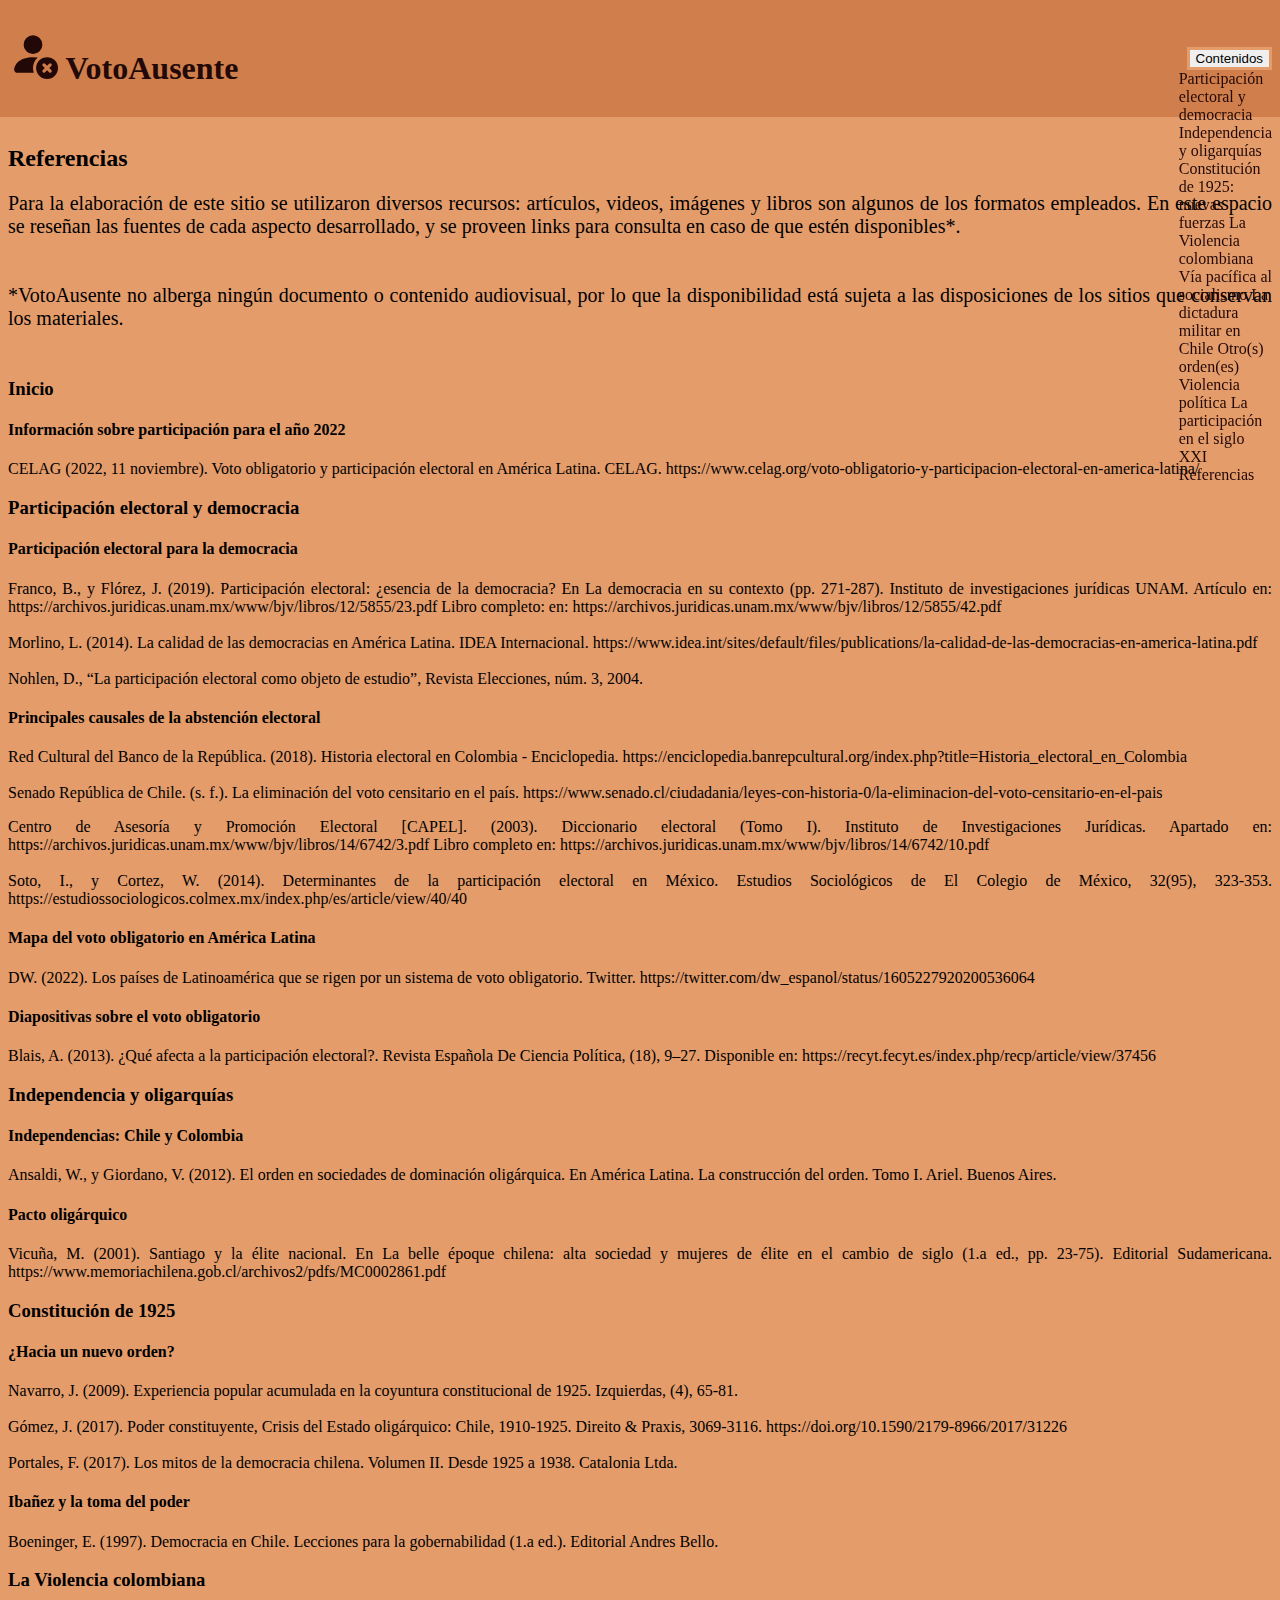
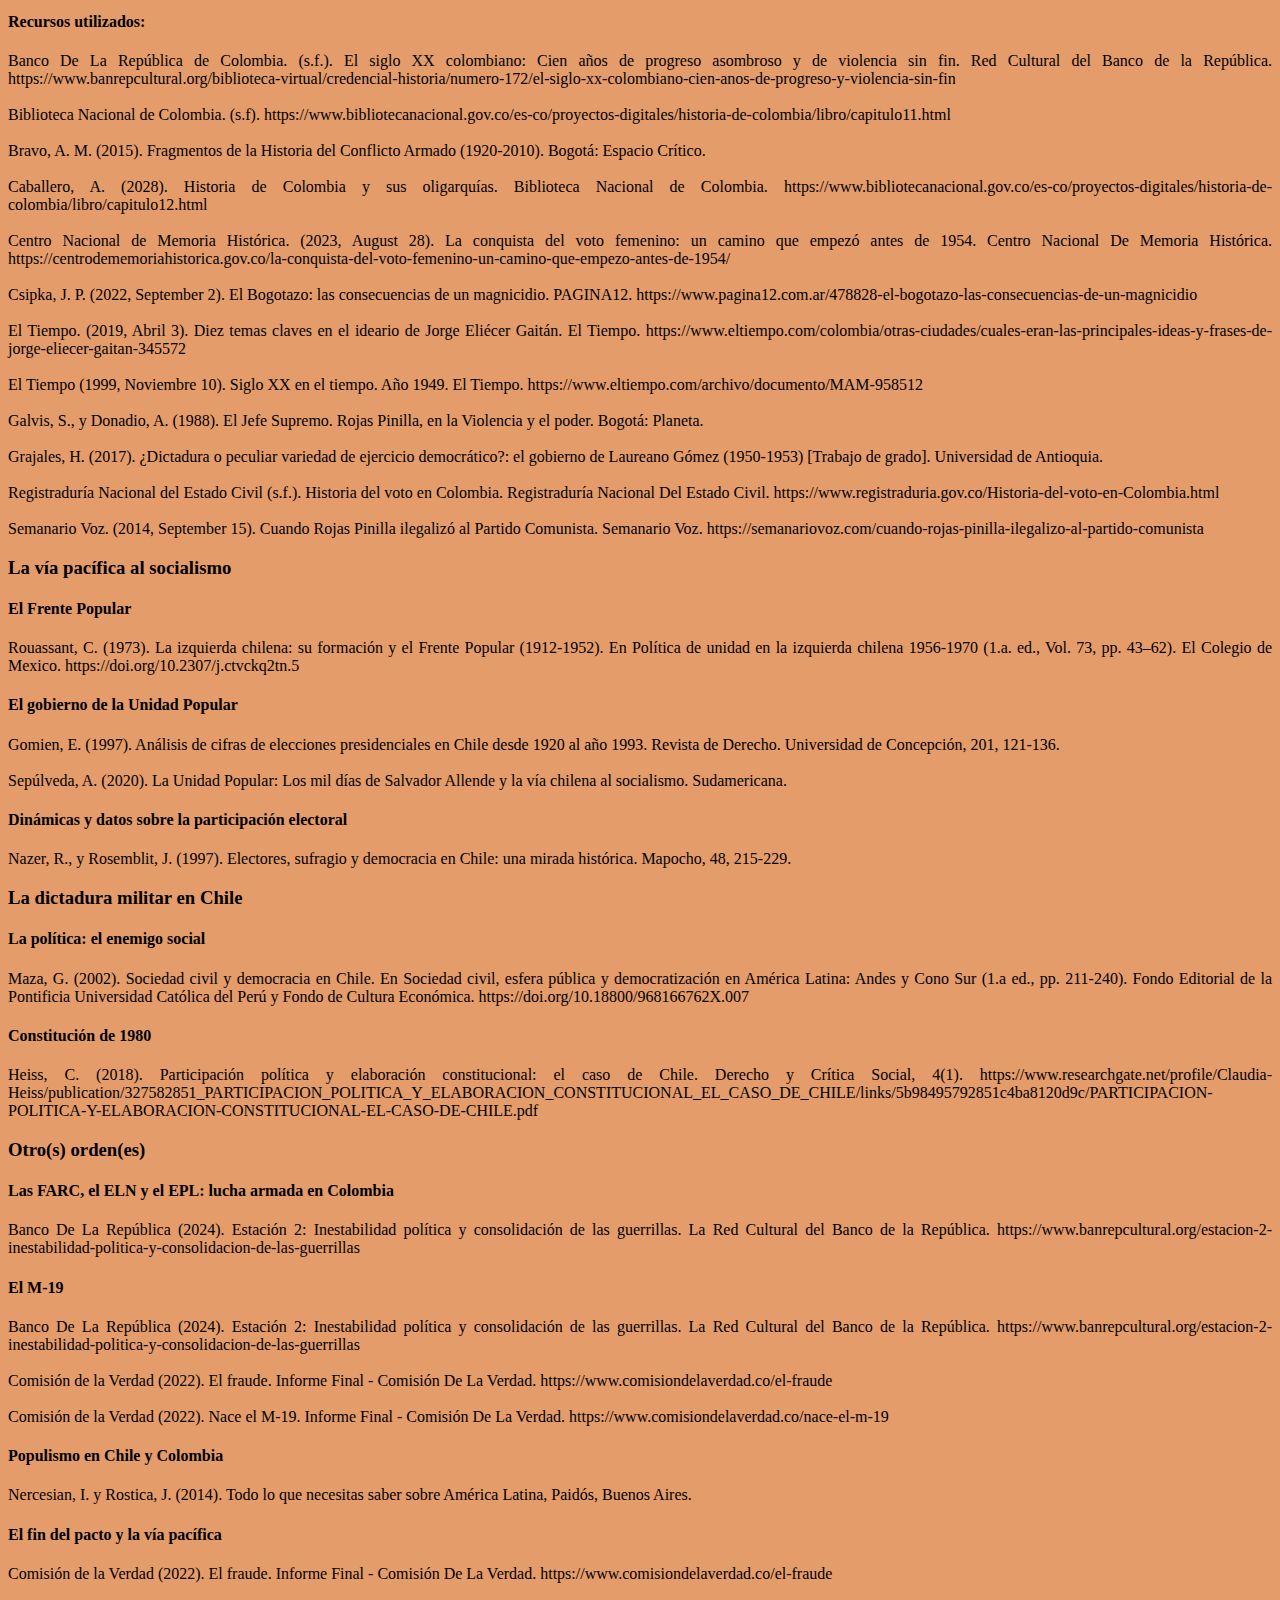
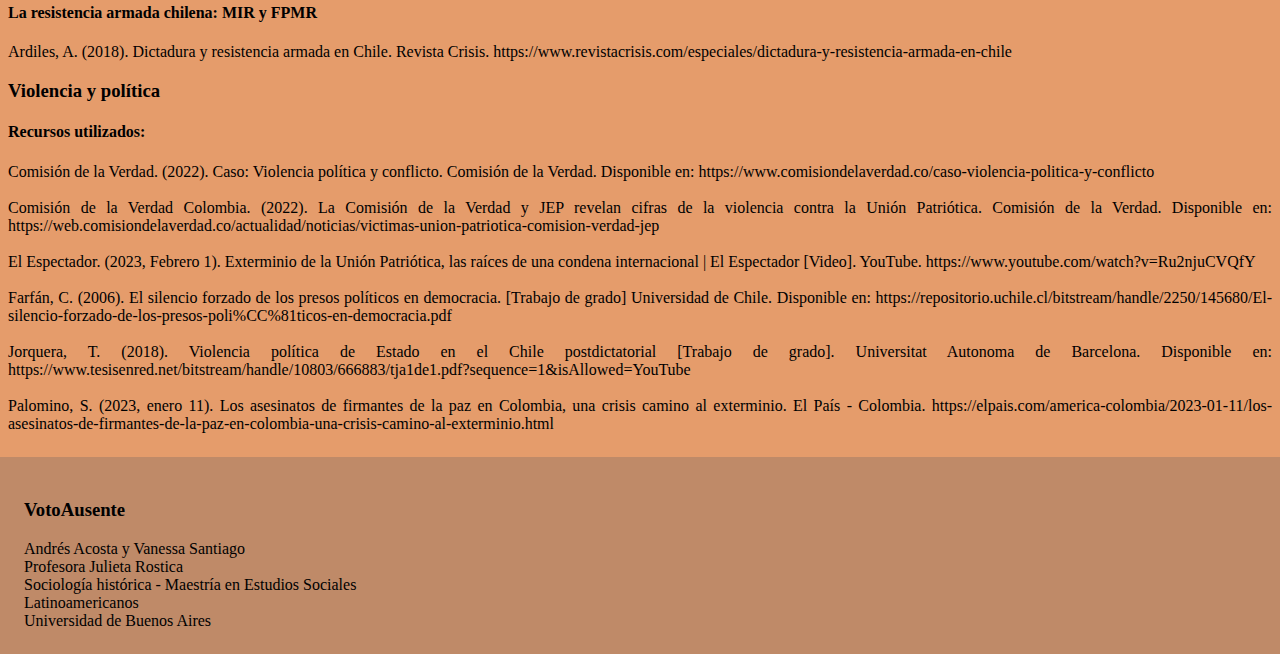
<file: referencias.html>
<!DOCTYPE html>
<html lang="es">
<head>
    <meta charset="UTF-8">
    <meta name="viewport" content="width=device-width, initial-scale=1.0">
    <link href="https://cdn.jsdelivr.net/npm/bootstrap@5.3.8/dist/css/bootstrap.min.css" rel="stylesheet" integrity="sha384-sRIl4kxILFvY47J16cr9ZwB07vP4J8+LH7qKQnuqkuIAvNWLzeN8tE5YBujZqJLB" crossorigin="anonymous">
    <script src="https://cdn.jsdelivr.net/npm/bootstrap@5.3.8/dist/js/bootstrap.bundle.min.js" integrity="sha384-FKyoEForCGlyvwx9Hj09JcYn3nv7wiPVlz7YYwJrWVcXK/BmnVDxM+D2scQbITxI" crossorigin="anonymous"></script>
    <title>Referencias</title>
    <link rel="stylesheet" href="estilos.css">
    <link rel="icon" type="image/svg+xml" href="Images/favicon.svg">

</head>
<body>
    <header>
        <h1><a href="index.html"><svg xmlns="http://www.w3.org/2000/svg" width="50" height="50" fill="currentColor" class="bi bi-person-fill-x" viewBox="0 0 16 16">
        <path d="M11 5a3 3 0 1 1-6 0 3 3 0 0 1 6 0m-9 8c0 1 1 1 1 1h5.256A4.5 4.5 0 0 1 8 12.5a4.5 4.5 0 0 1 1.544-3.393Q8.844 9.002 8 9c-5 0-6 3-6 4"/>
        <path d="M12.5 16a3.5 3.5 0 1 0 0-7 3.5 3.5 0 0 0 0 7m-.646-4.854.646.647.646-.647a.5.5 0 0 1 .708.708l-.647.646.647.646a.5.5 0 0 1-.708.708l-.646-.647-.646.647a.5.5 0 0 1-.708-.708l.647-.646-.647-.646a.5.5 0 0 1 .708-.708"/>
        </svg>
        VotoAusente</a></h1>
        
        <div class="dropdown show">
        <button class="btn btn-outline-alternative dropdown-toggle" type="button" id="dropdownMenuButton" data-bs-toggle="dropdown" aria-haspopup="true" aria-expanded="false">
        Contenidos
        </button>
        <div class="dropdown-menu" aria-labelledby="dropdownMenuButton">
            <a class="dropdown-item" href="participacion.html">Participación electoral y democracia</a>
            <a class="dropdown-item" href="independencia.html">Independencia y oligarquías</a>
            <a class="dropdown-item" href="constitucion.html">Constitución de 1925: nuevas fuerzas</a>
            <a class="dropdown-item" href="la_violencia.html">La Violencia colombiana</a>
            <a class="dropdown-item" href="via_pacifica.html">Vía pacífica al socialismo</a>
            <a class="dropdown-item" href="dictadura.html">La dictadura militar en Chile</a>
            <a class="dropdown-item" href="otros_ordenes.html">Otro(s) orden(es)</a>
            <a class="dropdown-item" href="violencia.html">Violencia política</a>
            <a class="dropdown-item" href="p_sigloXXI.html">La participación en el siglo XXI</a>
            <a class="dropdown-item" href="referencias.html">Referencias</a>
        </div>
        </div>
    </header>

        <main>
                <section class="bloque-intro">
                <h2 class="display-4">Referencias</h2>
                <p class="lead">Para la elaboración de este sitio se utilizaron diversos recursos: artículos, videos, imágenes y libros son algunos de los formatos empleados. En este espacio se reseñan las fuentes de cada aspecto desarrollado, y se proveen links para consulta en caso de que estén disponibles*. 
                <br><br><br>
                *VotoAusente no alberga ningún documento o contenido audiovisual, por lo que la disponibilidad está sujeta a las disposiciones de los sitios que conservan los materiales. </p>
            </section>
            <section class="bloque-referencias">

                <h3 class="display-4">Inicio</h3>
                <h4>Información sobre participación para el año 2022 </h4>
                <p>CELAG (2022, 11 noviembre). Voto obligatorio y participación electoral en América Latina. CELAG. https://www.celag.org/voto-obligatorio-y-participacion-electoral-en-america-latina/</p>
            </section>
            <section>
                <h3 class="display-4">Participación electoral y democracia</h3>
                <h4>Participación electoral para la democracia</h4>
                <p>Franco, B., y Flórez, J. (2019). Participación electoral: ¿esencia de la democracia? En La democracia en su contexto (pp. 271-287). Instituto de investigaciones jurídicas UNAM.  Artículo en: https://archivos.juridicas.unam.mx/www/bjv/libros/12/5855/23.pdf
                Libro completo: en: https://archivos.juridicas.unam.mx/www/bjv/libros/12/5855/42.pdf
                <br><br>
                Morlino, L. (2014). La calidad de las democracias en América Latina. IDEA Internacional. https://www.idea.int/sites/default/files/publications/la-calidad-de-las-democracias-en-america-latina.pdf
                <br><br>
                ​Nohlen, D., “La participación electoral como objeto de estudio”, Revista Elecciones, núm. 3, 2004.
                </p>
                <h4>Principales causales de la abstención electoral</h4>
                <p>Red Cultural del Banco de la República. (2018). Historia electoral en Colombia - Enciclopedia. https://enciclopedia.banrepcultural.org/index.php?title=Historia_electoral_en_Colombia
                    <br>
                    <br>
                    Senado República de Chile. (s. f.). La eliminación del voto censitario en el país. https://www.senado.cl/ciudadania/leyes-con-historia-0/la-eliminacion-del-voto-censitario-en-el-pais
                </p>
                <p>
                    Centro de Asesoría y Promoción Electoral [CAPEL]. (2003). Diccionario electoral (Tomo I). Instituto de Investigaciones Jurídicas. Apartado en: https://archivos.juridicas.unam.mx/www/bjv/libros/14/6742/3.pdf Libro completo en: https://archivos.juridicas.unam.mx/www/bjv/libros/14/6742/10.pdf
                    <br>
                    <br>
                    Soto, I., y Cortez, W. (2014). Determinantes de la participación electoral en México. Estudios Sociológicos de El Colegio de México, 32(95), 323-353. https://estudiossociologicos.colmex.mx/index.php/es/article/view/40/40
                </p>
                <h4>Mapa del voto obligatorio en América Latina</h4>
                <p>DW. (2022). Los países de Latinoamérica que se rigen por un sistema de voto obligatorio. Twitter. https://twitter.com/dw_espanol/status/1605227920200536064</p>
                <h4>Diapositivas sobre el voto obligatorio</h4>
                <p>Blais, A. (2013). ¿Qué afecta a la participación electoral?. Revista Española De Ciencia Política, (18), 9–27. Disponible en: https://recyt.fecyt.es/index.php/recp/article/view/37456</p>
                <h3 class="display-4">Independencia y oligarquías</h3>
                <h4>Independencias: Chile y Colombia</h4>
                <p>Ansaldi, W., y Giordano, V. (2012). El orden en sociedades de dominación oligárquica. En América Latina. La construcción del orden. Tomo I. Ariel. Buenos Aires.</p>
                <h4>Pacto oligárquico</h4>
                <p>Vicuña, M. (2001). Santiago y la élite nacional. En La belle époque chilena: alta sociedad y mujeres de élite en el cambio de siglo (1.a ed., pp. 23-75). Editorial Sudamericana. https://www.memoriachilena.gob.cl/archivos2/pdfs/MC0002861.pdf</p>
                <h3 class="display-4">Constitución de 1925</h3>
                <h4>¿Hacia un nuevo orden?</h4>
                <p>Navarro, J. (2009). Experiencia popular acumulada en la coyuntura constitucional de 1925. Izquierdas, (4), 65-81.
                    <br>
                    <br>
                    Gómez, J. (2017). Poder constituyente, Crisis del Estado oligárquico: Chile, 1910-1925. Direito & Praxis, 3069-3116. https://doi.org/10.1590/2179-8966/2017/31226
                    <br>
                    <br>
                    Portales, F. (2017). Los mitos de la democracia chilena. Volumen II. Desde 1925 a 1938. Catalonia Ltda.
                </p>
                <h4>Ibañez y la toma del poder</h4>
                <p>Boeninger, E. (1997). Democracia en Chile. Lecciones para la gobernabilidad (1.a ed.). Editorial Andres Bello.</p>
                <h3 class="display-4">La Violencia colombiana</h3>
                <h4>Recursos utilizados:</h4>
                <p>Banco De La República de Colombia. (s.f.). El siglo XX colombiano: Cien años de progreso asombroso y de violencia sin fin. Red Cultural del Banco de la República. https://www.banrepcultural.org/biblioteca-virtual/credencial-historia/numero-172/el-siglo-xx-colombiano-cien-anos-de-progreso-y-violencia-sin-fin
                    <br><br>
                    Biblioteca Nacional de Colombia. (s.f). https://www.bibliotecanacional.gov.co/es-co/proyectos-digitales/historia-de-colombia/libro/capitulo11.html
                    <br><br>
                    Bravo, A. M. (2015). Fragmentos de la Historia del Conflicto Armado (1920-2010). Bogotá: Espacio Crítico.​
                    <br><br>
                    Caballero, A. (2028). Historia de Colombia y sus oligarquías. Biblioteca Nacional de Colombia. https://www.bibliotecanacional.gov.co/es-co/proyectos-digitales/historia-de-colombia/libro/capitulo12.html
                    <br><br>
                    Centro Nacional de Memoria Histórica. (2023, August 28). La conquista del voto femenino: un camino que empezó antes de 1954. Centro Nacional De Memoria Histórica. https://centrodememoriahistorica.gov.co/la-conquista-del-voto-femenino-un-camino-que-empezo-antes-de-1954/
                    <br><br>
                    Csipka, J. P. (2022, September 2). El Bogotazo: las consecuencias de un magnicidio. PAGINA12. https://www.pagina12.com.ar/478828-el-bogotazo-las-consecuencias-de-un-magnicidio
                    <br><br>
                    El Tiempo. (2019, Abril 3). Diez temas claves en el ideario de Jorge Eliécer Gaitán. El Tiempo. https://www.eltiempo.com/colombia/otras-ciudades/cuales-eran-las-principales-ideas-y-frases-de-jorge-eliecer-gaitan-345572​
                    <br><br>
                    El Tiempo (1999, Noviembre 10). Siglo XX en el tiempo. Año 1949. El Tiempo. https://www.eltiempo.com/archivo/documento/MAM-958512
                    <br><br>
                    Galvis, S., y Donadio, A. (1988). El Jefe Supremo. Rojas Pinilla, en la Violencia y el poder. Bogotá: Planeta.
                    <br><br>
                    Grajales, H. (2017). ¿Dictadura o peculiar variedad de ejercicio democrático?: el gobierno de Laureano Gómez (1950-1953) [Trabajo de grado]. Universidad de Antioquia.
                    <br><br>
                    Registraduría Nacional del Estado Civil (s.f.). Historia del voto en Colombia. Registraduría Nacional Del Estado Civil. https://www.registraduria.gov.co/Historia-del-voto-en-Colombia.html
                    <br><br>
                    Semanario Voz. (2014, September 15). Cuando Rojas Pinilla ilegalizó al Partido Comunista. Semanario Voz. https://semanariovoz.com/cuando-rojas-pinilla-ilegalizo-al-partido-comunista

                </p>
                <h3 class="display-4">La vía pacífica al socialismo</h3>
                <h4>El Frente Popular</h4>
                <p>Rouassant, C. (1973). La izquierda chilena: su formación y el Frente Popular (1912-1952). En Política de unidad en la izquierda chilena 1956-1970 (1.a. ed., Vol. 73, pp. 43–62). El Colegio de Mexico. https://doi.org/10.2307/j.ctvckq2tn.5</p>
                <h4>El gobierno de la Unidad Popular</h4>
                <p>Gomien, E. (1997). Análisis de cifras de elecciones presidenciales en Chile desde 1920 al año 1993. Revista de Derecho. Universidad de Concepción, 201, 121-136.
                    <br><br>
                    Sepúlveda, A. (2020). La Unidad Popular: Los mil días de Salvador Allende y la vía chilena al socialismo. Sudamericana.​
                </p>
                <h4>Dinámicas y datos sobre la participación electoral</h4>
                <p>Nazer, R., y Rosemblit, J. (1997). Electores, sufragio y democracia en Chile: una mirada histórica. Mapocho, 48, 215-229.</p>
                <h3 class="display-4">La dictadura militar en Chile</h3>
                <h4>La política: el enemigo social</h4>
                <p>
                    Maza, G. (2002). Sociedad civil y democracia en Chile. En Sociedad civil, esfera pública y democratización en América Latina: Andes y Cono Sur (1.a ed., pp. 211-240). Fondo Editorial de la Pontificia Universidad Católica del Perú y Fondo de Cultura Económica. https://doi.org/10.18800/968166762X.007
                </p>
                <h4>Constitución de 1980</h4>
                <p>Heiss, C. (2018). Participación política y elaboración constitucional: el caso de Chile. Derecho y Crítica Social, 4(1). https://www.researchgate.net/profile/Claudia-Heiss/publication/327582851_PARTICIPACION_POLITICA_Y_ELABORACION_CONSTITUCIONAL_EL_CASO_DE_CHILE/links/5b98495792851c4ba8120d9c/PARTICIPACION-POLITICA-Y-ELABORACION-CONSTITUCIONAL-EL-CASO-DE-CHILE.pdf</p>
                <h3 class="display-4">Otro(s) orden(es)</h3>
                <h4>Las FARC, el ELN y el EPL: lucha armada en Colombia</h4>
                <p>Banco De La República (2024). Estación 2: Inestabilidad política y consolidación de las guerrillas. La Red Cultural del Banco de la República. https://www.banrepcultural.org/estacion-2-inestabilidad-politica-y-consolidacion-de-las-guerrillas</p>
                <h4>El M-19</h4>
                <p>
                    Banco De La República (2024). Estación 2: Inestabilidad política y consolidación de las guerrillas. La Red Cultural del Banco de la República. https://www.banrepcultural.org/estacion-2-inestabilidad-politica-y-consolidacion-de-las-guerrillas
                    <br><br>
                    Comisión de la Verdad (2022). El fraude. Informe Final - Comisión De La Verdad. https://www.comisiondelaverdad.co/el-fraude
                    <br><br>
                    Comisión de la Verdad (2022). Nace el M-19. Informe Final - Comisión De La Verdad. https://www.comisiondelaverdad.co/nace-el-m-19
                </p>
                <h4>Populismo en Chile y Colombia</h4>
                <p>Nercesian, I. y Rostica, J. (2014). Todo lo que necesitas saber sobre América Latina, Paidós, Buenos Aires.</p>
                <h4>El fin del pacto y la vía pacífica</h4>
                <p>Comisión de la Verdad (2022). El fraude. Informe Final - Comisión De La Verdad. https://www.comisiondelaverdad.co/el-fraude</p>
                <h4>La resistencia armada chilena: MIR y FPMR</h4>
                <p>Ardiles, A. (2018). Dictadura y resistencia armada en Chile. Revista Crisis. https://www.revistacrisis.com/especiales/dictadura-y-resistencia-armada-en-chile </p>
                <h3 class="display-4">Violencia y política</h3>
                <h4>Recursos utilizados:</h4>
                <p>Comisión de la Verdad. (2022). Caso: Violencia política y conflicto. Comisión de la Verdad. Disponible en: https://www.comisiondelaverdad.co/caso-violencia-politica-y-conflicto
                    <br><br>
                    Comisión de la Verdad Colombia. (2022). La Comisión de la Verdad y JEP revelan cifras de la violencia contra la Unión Patriótica. Comisión de la Verdad.  Disponible en: https://web.comisiondelaverdad.co/actualidad/noticias/victimas-union-patriotica-comision-verdad-jep
                    <br><br>
                El Espectador. (2023, Febrero 1). Exterminio de la Unión Patriótica, las raíces de una condena internacional | El Espectador [Video]. YouTube. https://www.youtube.com/watch?v=Ru2njuCVQfY
                <br><br>
                Farfán, C. (2006). El silencio forzado de los presos políticos en democracia. [Trabajo de grado] Universidad de Chile. Disponible en: https://repositorio.uchile.cl/bitstream/handle/2250/145680/El-silencio-forzado-de-los-presos-poli%CC%81ticos-en-democracia.pdf
                <br><br>
                Jorquera, T. (2018). Violencia política de Estado en el Chile postdictatorial [Trabajo de grado]. Universitat Autonoma de Barcelona.  Disponible en: https://www.tesisenred.net/bitstream/handle/10803/666883/tja1de1.pdf?sequence=1&isAllowed=YouTube
                <br><br>
                Palomino, S. (2023, enero 11). Los asesinatos de firmantes de la paz en Colombia, una crisis camino al exterminio. El País - Colombia. https://elpais.com/america-colombia/2023-01-11/los-asesinatos-de-firmantes-de-la-paz-en-colombia-una-crisis-camino-al-exterminio.html</p>
        </main>
        <footer>
            <div class="footer-content">
                <h3>VotoAusente</h3>
                <p>Andrés Acosta y Vanessa Santiago</p>
                <p>Profesora Julieta Rostica</p>
                <p>Sociología histórica - Maestría en Estudios Sociales</p>
                <p>Latinoamericanos</p>
                <p>Universidad de Buenos Aires</p>
            </div>
        </footer>
    </body>
</html>
</file>
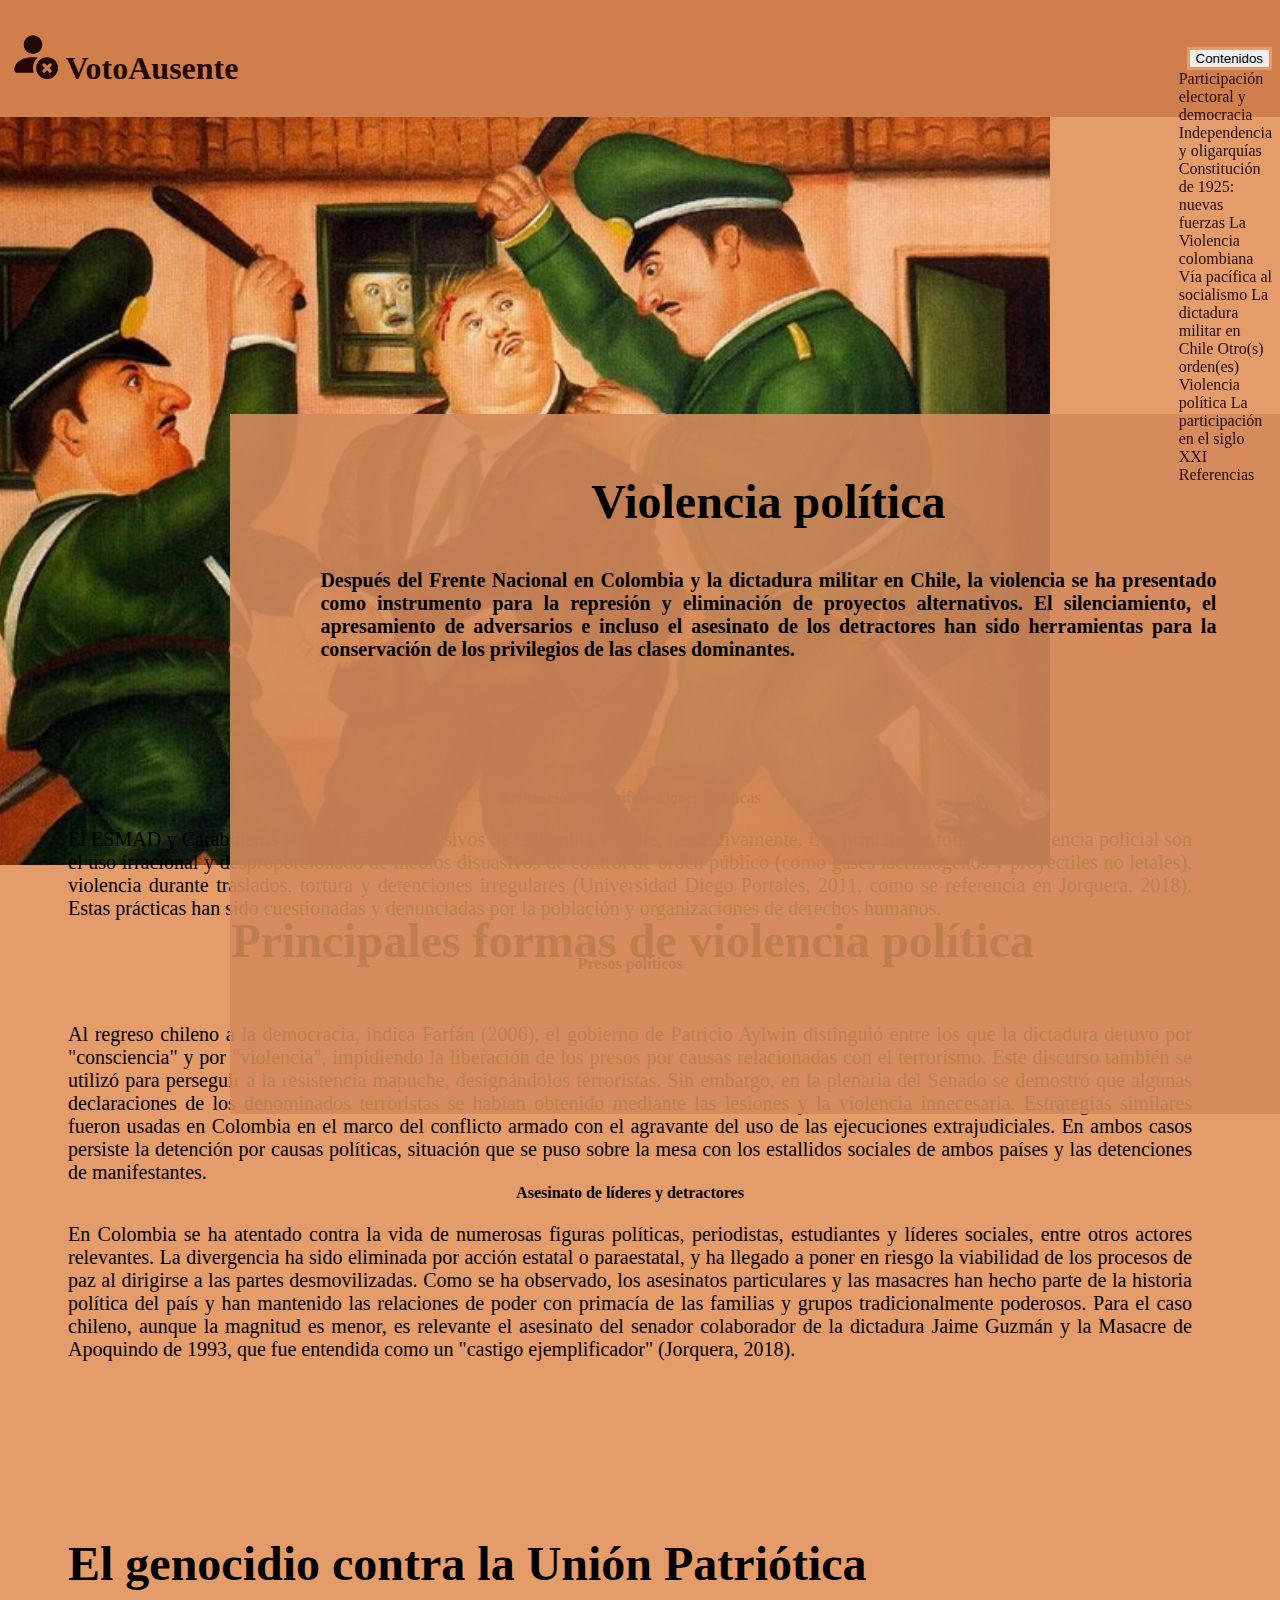
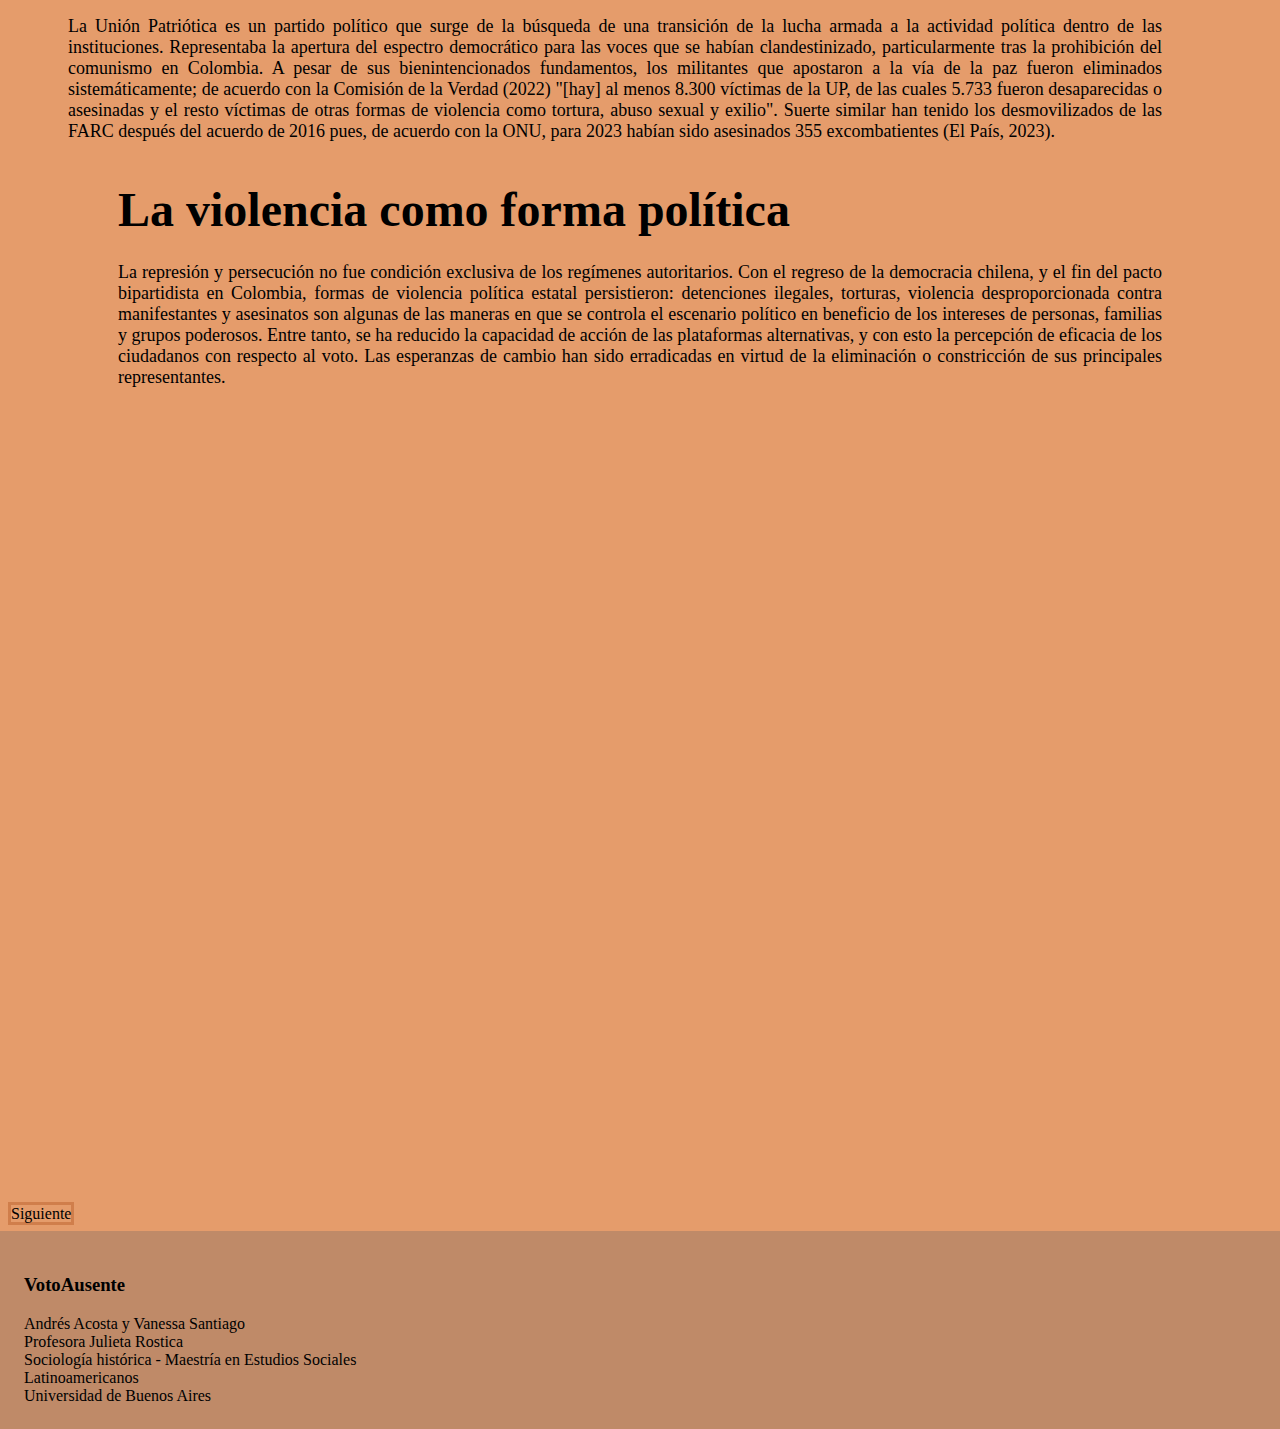
<file: violencia.html>
<!DOCTYPE html>
<html lang="es">
<head>
    <meta charset="UTF-8">
    <meta name="viewport" content="width=device-width, initial-scale=1.0">
    <link href="https://cdn.jsdelivr.net/npm/bootstrap@5.3.8/dist/css/bootstrap.min.css" rel="stylesheet" integrity="sha384-sRIl4kxILFvY47J16cr9ZwB07vP4J8+LH7qKQnuqkuIAvNWLzeN8tE5YBujZqJLB" crossorigin="anonymous">
    <script src="https://cdn.jsdelivr.net/npm/bootstrap@5.3.8/dist/js/bootstrap.bundle.min.js" integrity="sha384-FKyoEForCGlyvwx9Hj09JcYn3nv7wiPVlz7YYwJrWVcXK/BmnVDxM+D2scQbITxI" crossorigin="anonymous"></script>
    <title>Violencia política</title>
    <link rel="stylesheet" href="estilos.css">
    <link rel="icon" type="image/svg+xml" href="Images/favicon.svg">

</head>
<body>
    <header>
        <h1><a href="index.html"><svg xmlns="http://www.w3.org/2000/svg" width="50" height="50" fill="currentColor" class="bi bi-person-fill-x" viewBox="0 0 16 16">
        <path d="M11 5a3 3 0 1 1-6 0 3 3 0 0 1 6 0m-9 8c0 1 1 1 1 1h5.256A4.5 4.5 0 0 1 8 12.5a4.5 4.5 0 0 1 1.544-3.393Q8.844 9.002 8 9c-5 0-6 3-6 4"/>
        <path d="M12.5 16a3.5 3.5 0 1 0 0-7 3.5 3.5 0 0 0 0 7m-.646-4.854.646.647.646-.647a.5.5 0 0 1 .708.708l-.647.646.647.646a.5.5 0 0 1-.708.708l-.646-.647-.646.647a.5.5 0 0 1-.708-.708l.647-.646-.647-.646a.5.5 0 0 1 .708-.708"/>
        </svg>
        VotoAusente</a></h1>
        
        <div class="dropdown show">
        <button class="btn btn-outline-alternative dropdown-toggle" type="button" id="dropdownMenuButton" data-bs-toggle="dropdown" aria-haspopup="true" aria-expanded="false">
        Contenidos
        </button>
        <div class="dropdown-menu" aria-labelledby="dropdownMenuButton">
            <a class="dropdown-item" href="participacion.html">Participación electoral y democracia</a>
            <a class="dropdown-item" href="independencia.html">Independencia y oligarquías</a>
            <a class="dropdown-item" href="constitucion.html">Constitución de 1925: nuevas fuerzas</a>
            <a class="dropdown-item" href="la_violencia.html">La Violencia colombiana</a>
            <a class="dropdown-item" href="via_pacifica.html">Vía pacífica al socialismo</a>
            <a class="dropdown-item" href="dictadura.html">La dictadura militar en Chile</a>
            <a class="dropdown-item" href="otros_ordenes.html">Otro(s) orden(es)</a>
            <a class="dropdown-item" href="violencia.html">Violencia política</a>
            <a class="dropdown-item" href="p_sigloXXI.html">La participación en el siglo XXI</a>
            <a class="dropdown-item" href="referencias.html">Referencias</a>
        </div>
        </div>
    </header>
    <main>
        <section>
            <div class="img-fullwidth" style="margin-left: -4vw; margin-right: -4vw; margin-top: -60px;">
            <img src="Images/image (1).png" alt="Cuadro de Botero sobre la violencia" style="object-fit: cover; width: 2800px; height: 800px; display: block; margin-right: -500px;" class="img-fluid"></div>
            <div style="top: 46%; left: 18%; position: absolute; background-color: rgba(211, 137, 92, 0.9);padding: 80px 90px; width: 70%; height: 60%; text-align: center; align-items: center; color: #bc8562;">
                <h1 style="color: black; margin-bottom: 40px; font-weight: bold; font-size: 3rem; margin-top: -20px;">Violencia política</h1>
                <p class="lead" style="color: black; font-weight: bold;">Después del Frente Nacional en Colombia y la dictadura militar en Chile, la violencia se ha presentado como instrumento para la represión y eliminación de proyectos alternativos. El silenciamiento, el apresamiento de adversarios e incluso el asesinato de los detractores han sido herramientas para la conservación de los privilegios de las clases dominantes.</p>
            </div>
        </section>
        <section>
            <div>
                <h2 style="font-size: 3rem; margin-bottom: 1px; margin-right: 15px; text-align: center;">Principales formas de violencia política</h2>
            </div>
            <div class="row g-0 align-items-center" style="padding: 40px 60px; justify-content: center; margin-right: -50px;">
                <div class="col-3" style="margin-right: 70px; margin-top: -220px; text-align: center;">
                    <h4 style="margin-top: -20px;"">Represeión a manifestaciones públicas</h2>
                    <p class="lead" style="margin-top: 20px;"">El ESMAD y Carabineros son los brazos represivos de Colombia y Chile, respectivamente. Las principales formas de violencia policial son el uso irracional y desproporcionado de medios disuasivos de control de órden público (como gases lacrimógenos y proyectiles no letales), violencia durante traslados, tortura y detenciones irregulares (Universidad Diego Portales, 2011, como se referencia en Jorquera, 2018). Estas prácticas han sido cuestionadas y denunciadas por la población y organizaciones de derechos humanos. </p>  
                </div>
                <div class="col-3" style="margin-right: 70px; margin-top: 35px; text-align: center;">
                    <h4>Presos políticos</h2>
                    <p class="lead" style="margin-top: 50px;">Al regreso chileno a la democracia, indica Farfán (2006), el gobierno de Patricio Aylwin distinguió entre los que la dictadura detuvo por "consciencia" y por "violencia", impidiendo la liberación de los presos por causas relacionadas con el terrorismo. Este discurso también se utilizó para perseguir a la resistencia mapuche, designándolos terroristas. Sin embargo, en la plenaria del Senado se demostró que algunas declaraciones de los denominados terroristas se habían obtenido mediante las lesiones y la violencia innecesaria. Estrategias similares fueron usadas en Colombia en el marco del conflicto armado con el agravante del uso de las ejecuciones extrajudiciales. En ambos casos persiste la detención por causas políticas, situación que se puso sobre la mesa con los estallidos sociales de ambos países y las detenciones de manifestantes.</p>
                </div>
                <div class="col-3" style="margin-right: 70px; text-align: center; margin-top: 5px;">
                    <h4 style="margin-top: -20px;"">Asesinato de líderes y detractores</h2>
                    <p class="lead" style="margin-top: 20px;">En Colombia se ha atentado contra la vida de numerosas figuras políticas, periodistas, estudiantes y líderes sociales, entre otros actores relevantes. La divergencia ha sido eliminada por acción estatal o paraestatal, y ha llegado a poner en riesgo la viabilidad de los procesos de paz al dirigirse a las partes desmovilizadas. Como se ha observado, los asesinatos particulares y las masacres han hecho parte de la historia política del país y han mantenido las relaciones de poder con primacía de las familias y grupos tradicionalmente poderosos. Para el caso chileno, aunque la magnitud es menor, es relevante el asesinato del senador colaborador de la dictadura Jaime Guzmán y la Masacre de Apoquindo de 1993, que fue entendida como un "castigo ejemplificador" (Jorquera, 2018).</p>
                </div>
            </div>
        </section>



        <section style="margin-top: 35px; margin-bottom: 35px;">
            <div class="container">
                <div class="row" style="padding: 40px 60px;">
                    <div class="col-lg-5 d-flex flex-column">
                        <h2 style="font-size: 3rem; margin-bottom: 25px; margin-right: 15px;">El genocidio contra la Unión Patriótica</h2>
                        <p style="margin-right: 50px; font-size: 18px">La Unión Patriótica es un partido político que surge de la búsqueda de una transición de la lucha armada a la actividad política dentro de las instituciones. Representaba la apertura del espectro democrático para las voces que se habían clandestinizado, particularmente tras la prohibición del comunismo en Colombia. A pesar de sus bienintencionados fundamentos, los militantes que apostaron a la vía de la paz fueron eliminados sistemáticamente; de acuerdo con la Comisión de la Verdad (2022) "[hay] al menos 8.300 víctimas de la UP, de las cuales 5.733 fueron desaparecidas o asesinadas y el resto víctimas de otras formas de violencia como tortura, abuso sexual y exilio". Suerte similar han tenido los desmovilizados de las FARC después del acuerdo de 2016 pues, de acuerdo con la ONU, para 2023 habían sido asesinados 355 excombatientes (El País, 2023).</p>
                    </div>
                    <div class="col-lg-6" style="margin-left: 50px; margin-right: 50px;">
                        <h2 style="font-size: 3rem; margin-bottom: 25px; margin-right: 15px;">La violencia como forma política</h2>
                        <p style="font-size: 18px;">La represión y persecución no fue condición exclusiva de los regímenes autoritarios. Con el regreso de la democracia chilena, y el fin del pacto bipartidista en Colombia, formas de violencia política estatal persistieron: detenciones ilegales, torturas, violencia desproporcionada contra manifestantes y asesinatos son algunas de las maneras en que se controla el escenario político en beneficio de los intereses de personas, familias y grupos poderosos. Entre tanto, se ha reducido la capacidad de acción de las plataformas alternativas, y con esto la percepción de eficacia de los ciudadanos con respecto al voto. Las esperanzas de cambio han sido erradicadas en virtud de la eliminación o constricción de sus principales representantes.</p>
                    </div>
                </div>
            </div>
                    <iframe width="1280" height="720" src="https://www.youtube.com/embed/e47ztcZ5SoU?si=hyBgyqnRceFW0KN-" title="El exterminio de la Unión Patriótica" frameborder="0" allow="accelerometer; autoplay; clipboard-write; encrypted-media; gyroscope; picture-in-picture; web-share" referrerpolicy="strict-origin-when-cross-origin" allowfullscreen ></iframe>
        </section>
        <div class="text-center my-3"><a class="btn btn-outline-custom" href="p_sigloXXI.html">Siguiente</a></div>
    </main>
        <footer>
            <div class="footer-content">
                <h3>VotoAusente</h3>
                <p>Andrés Acosta y Vanessa Santiago</p>
                <p>Profesora Julieta Rostica</p>
                <p>Sociología histórica - Maestría en Estudios Sociales</p>
                <p>Latinoamericanos</p>
                <p>Universidad de Buenos Aires</p>
            </div>
        </footer>
    </body>
</html>
</file>
<file: estilos.css>
header {
    display: flex;
    align-items: center;
    justify-content: space-between; 
    padding: 0.25rem;
    background-color: rgb(208, 126, 75);
    margin: 0;
    position: sticky;
    top: 0;
    z-index: 100;
}

footer {
    background-color: rgb(191, 138, 104);
    width: 100%;
    margin: 0;
    padding: 1.5rem 0;
}

.footer-content {
    padding: 0 1.5rem;
}
main {
    background-color: rgb(229, 156, 107);
}
html, body {
    margin: 0;
    padding: 0;
    height: 100%;
}

main {
    min-height: 100vh;
}

footer p:last-child {
    margin-bottom: 0;
}

footer p {
    margin: 0;
}
header,
main{
    padding: 0.5rem;
}

.dropdown:hover > .dropdown-menu {
    display: block;
}

.btn-outline-custom {
    --bs-btn-color: #000;
    --bs-btn-bg: rgb(208, 126, 75);
    --bs-btn-border-color: rgb(208, 126, 75);
    --bs-btn-border-width: 3px;
    --bs-btn-hover-color: #fff;
    --bs-btn-hover-bg: rgb(208, 126, 75);
    --bs-btn-hover-border-color: rgb(208, 126, 75);
    border: 3px solid rgb(208, 126, 75);
    color: #000;
}

.btn-outline-custom:hover {
    color: #fff;
}

.btn-outline-alternative {
    --bs-btn-color: #000;
    --bs-btn-bg: rgb(208, 126, 75);
    --bs-btn-border-color: rgb(229, 156, 107);
    --bs-btn-border-width: 3px;
    --bs-btn-hover-color: #fff;
    --bs-btn-hover-bg: rgb(35, 8, 8);
    --bs-btn-hover-border-color: rgb(35, 8, 8);
    border: 3px solid rgb(229, 156, 107);
}

.texto-caja .btn-outline-alternative {
    display: block;
    margin: 1.5rem auto 0;
}

.btn-outline-alternative:hover a {
    color: #fff !important;
}
a {
    color: rgb(34, 9, 7);
    text-decoration: none;
}

.site-title {
    text-align: center;
    margin: 3rem 0;
    line-height: 1.1;
}

section:first-of-type > .text-center {
    max-width: 85%;
    margin: 0 auto;
}

section:first-of-type > .text-center p {
    width: 100%;
    display: block;
}
.texto-caja {
    background-color: #230808; /* marrón del proyecto */
    padding: 3rem;
    border-radius: 8px;
    margin: 1rem;
    display: flex;
    flex-direction: column;
    height: 100%;
}

.texto-caja p {
    font-size: 1.5rem;   /* texto más grande */
    line-height: 1.6;   /* mejor lectura */
    margin-bottom: 0;
    color: rgb(229, 156, 107);     /* marrón oscuro, no negro puro */
    text-align: justify;
}

.row.align-items-center .col-md-6:nth-child(2) p {
    text-align: justify;
}

.lead {
    font-size: 1.25rem;
    font-weight: 300;
    text-align: justify;
}

p {
    text-align: justify;
}

.texto-caja h2 {
    color: rgb(229, 156, 107); 
    font-size: 3rem;
    margin: 2rem 0 1.5rem 0;
}
texto-caja button a {
    color: rgb(229, 156, 107); 
    font-size: 1.2rem;
}

#main {
    width: 100%;
    text-align: left;
    height: auto;
    object-fit: contain;
}

.dropdown {
    position: relative;
}

.dropdown-menu {
    position: absolute;
    right: 0;
    left: auto;
    z-index: 1000;
}

section:first-of-type .btn-outline-custom {
    margin-bottom: 1rem;
}

section:first-of-type {
    margin-bottom: 3rem;
}

section:nth-of-type(2) .row {
    align-items: center;
}

.img-fluid {
    max-width: 80%;
    height: auto;
}

.row.solapamiento .img-fluid {
    height: 100%;
    object-fit: cover;
}

/* Solapamiento para rows con clase 'solapamiento' */
.row.solapamiento {
    position: relative;
    overflow: visible;
    display: flex;
}

.row.solapamiento .col-md-6 {
    position: relative;
    display: flex;
    align-items: stretch;
    height: 100%;
}

.row.solapamiento .col-md-6:nth-child(2) {
    z-index: 10;
}

.row.solapamiento .col-md-6:nth-child(1) {
    margin-right: -80px;
    z-index: 5;
}

.row.solapamiento .col-md-6:nth-child(1) .img-fluid {
    margin-left: 30px;
}

.row.solapamiento .texto-caja {
    min-height: 350px;
    height: 100%;
}

.patron-item {
    position: relative;
    padding-left: 0;
}

.patron-numero {
    font-size: 5rem;
    font-weight: bold;
    color: rgb(208, 126, 75);
    margin: 0;
    line-height: 1;
}

.patron-titulo {
    font-size: 1.5rem;
    font-weight: bold;
    color: rgb(34, 9, 7);
    margin: 1rem 0;
    line-height: 1.3;
}

.patron-item .lead {
    margin-bottom: 2rem;
}
</file>
